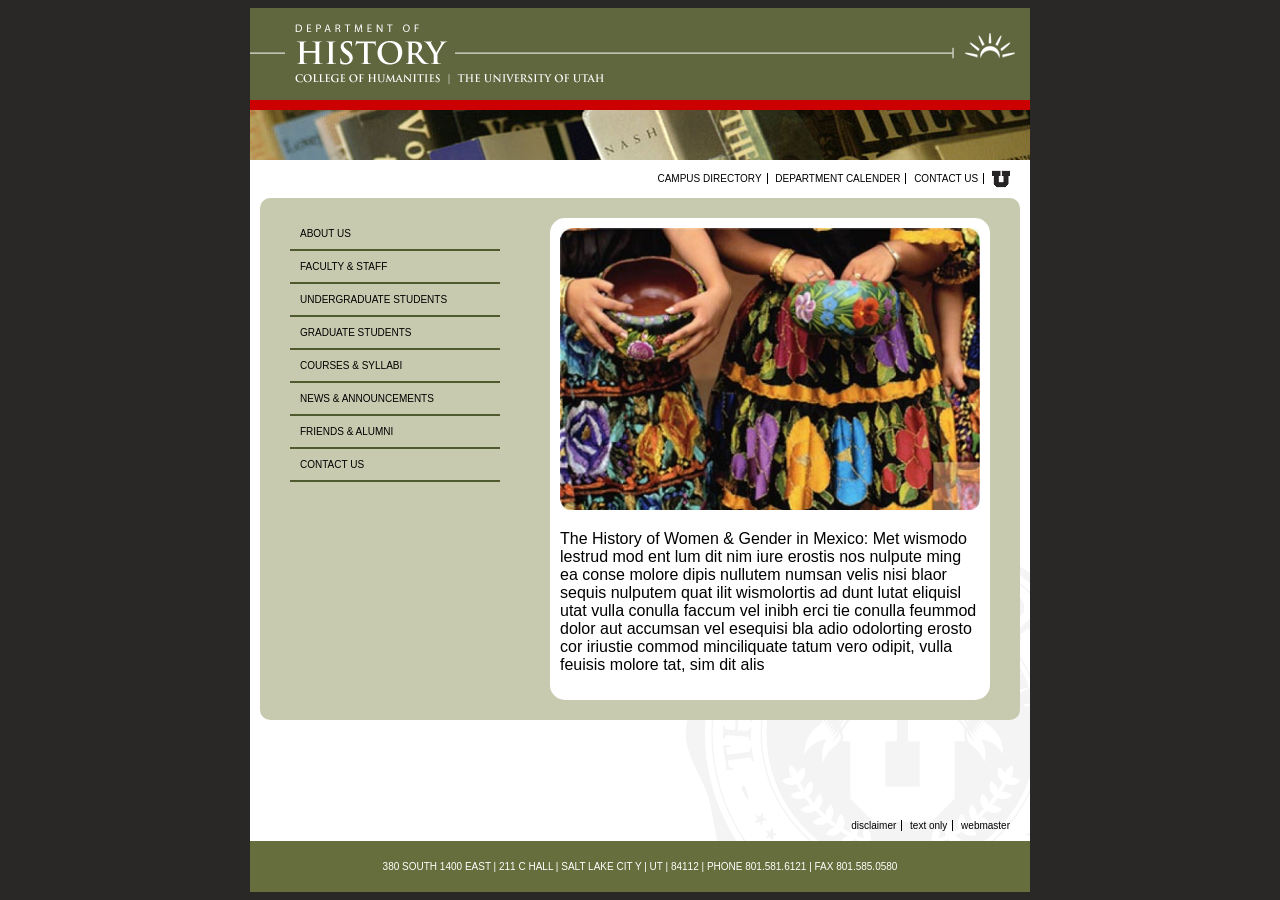
<file: index.html>
<!DOCTYPE html>
<html lang="en">
<head>
    <meta charset="UTF-8">
    <title>HUMIS Homepage</title>
    <link rel="stylesheet" href="Styles.css">
    <meta name="viewport" content="width=device-width, initial-scale=1">

</head>

<body>
<div class="container">

    <header>
        <img src="files/historyHome.gif" alt="U of U History Department">
        <img src="files/histHomepic.jpg" alt="Shelf of Books">
    </header>

    <section class="middle">
        <nav>
            <a href="#">Campus Directory</a>
            <a href="#">Department Calender</a>
            <a href="contact-us.html">Contact us</a>

            <a href="#">
                <img src="files/u_small.gif" alt="U of U Logo"/>
            </a>
        </nav>

         <nav class="drop-down-menu">
            <label for="cars">
                <select name="cars" id="cars">
                    <option value="inner-lyaout.html">About us</option>
                    <option value="#">Faculty &amp; staff</option>
                    <option value="#">Undergraduate students</option>
                    <option value="#">Graduate students</option>
                    <option value="#">Courses &amp; syllabi</option>
                    <option value="#">News &amp; announcements</option>
                    <option value="#">Friends &amp; alumni</option>
                    <option value="#">Contact us</option>
                </select>
            </label>
         </nav>


        <div class="green-box">
            <aside class="left-side">
                <nav class="left-nav">
                    <a href="inner-lyaout.html">About us</a>
                    <a href="#">Faculty &amp; staff</a>
                    <a href="undergrad-stu.html">Undergraduate students</a>
                    <a href="grad-stu.html">Graduate students</a>
                    <a href="courses-syllabi.html">Courses &amp; syllabi</a>
                    <a href="#">News &amp; announcements</a>
                    <a href="#">Friends &amp; alumni</a>
                    <a href="contact-us.html">Contact us</a>
                </nav>
            </aside>

            <main>
                <img class="right" src="files/women_w_pottery.jpg" alt="U of U Women Woman Pottery">
                <p>
                    The History of Women & Gender in Mexico: Met wismodo lestrud mod ent lum dit
                    nim iure erostis nos nulpute ming ea conse molore dipis nullutem numsan velis nisi blaor
                    sequis nulputem quat ilit wismolortis ad dunt lutat eliquisl utat vulla conulla faccum vel
                    inibh erci tie conulla feummod dolor aut accumsan vel esequisi bla adio odolorting erosto
                    cor iriustie commod minciliquate tatum vero odipit, vulla feuisis molore tat, sim dit alis
                </p>

            </main>

            <div style="clear: both;"></div>
        </div>


        <nav class="bottom">
            <a href="#">Disclaimer</a>
            <a href="#">Text Only</a>
            <a href="#">Webmaster</a>
        </nav>

    </section>

    <footer>
        <p>380 SOUTH 1400 EAST | 211 C HALL | SALT LAKE CIT Y | UT | 84112 | PHONE 801.581.6121 | FAX 801.585.0580</p>
    </footer>

</div>
</body>

</html>
</file>
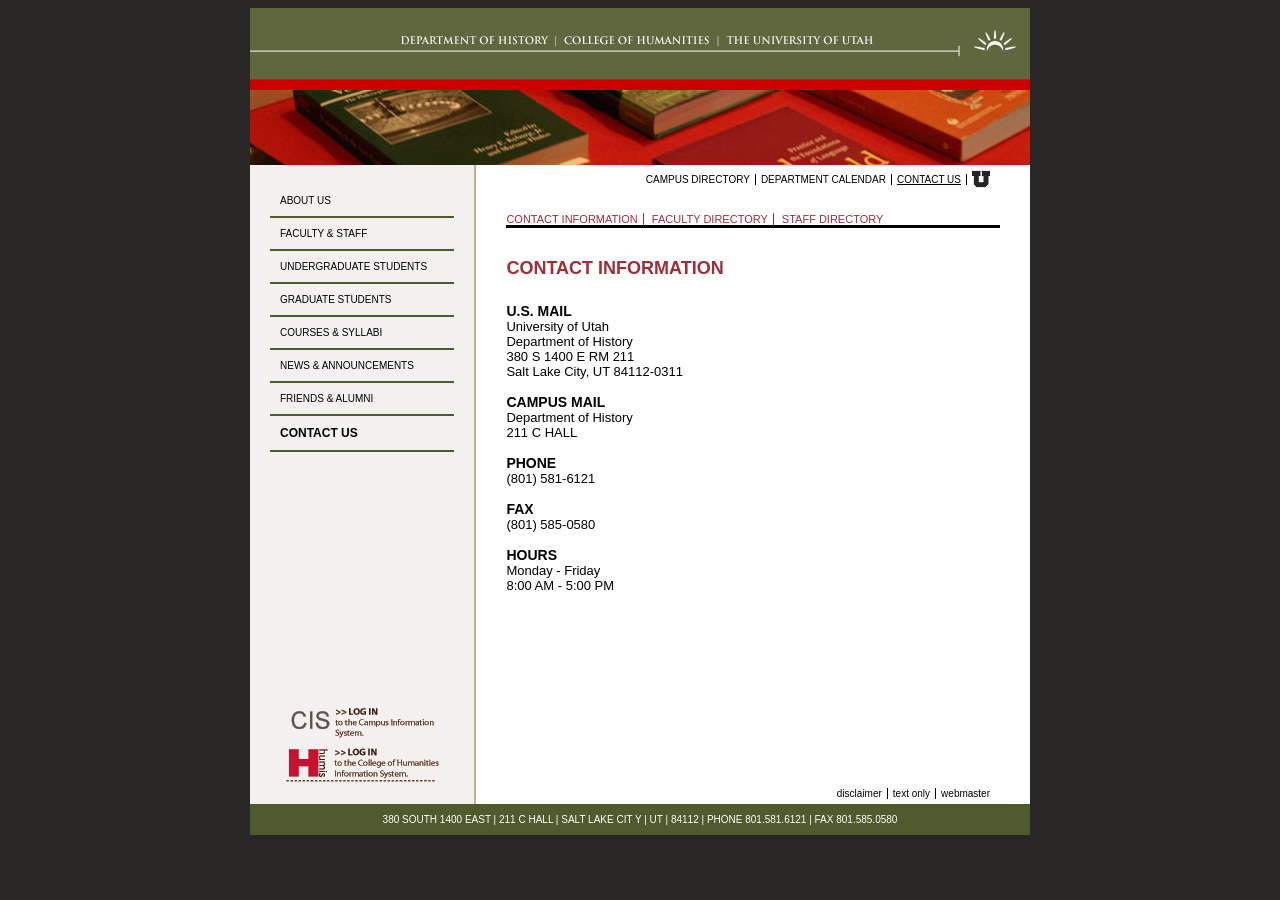
<file: contact-us.html>
<!DOCTYPE html>
<html lang="en">
<head>
    <meta charset="UTF-8">
    <title>HUMIS Contact Us</title>
    <link rel="stylesheet" href="inner-layout-styles.css">
    <link rel="stylesheet" href="typography.css">
    <link rel="stylesheet" href="contact-info.css">
    <meta name="viewport" content="width=device-width,initial-scale=1">
</head>
<body>

<section class="container">

    <header>
        <a href="index.html">
            <img src="files/historyHeader.gif" alt="HUMIS project"/>
        </a>

        <img src="files/histBooks01.jpg" alt="Books on a table"/>
    </header>

    <section class="middle">
        <div class="left-side">
            <nav class="left-nav">
                <a href="inner-lyaout.html">About Us</a>
                <a href="#">Faculty &amp; staff</a>
                <a href="undergrad-stu.html">Undergraduate students</a>
                <a href="grad-stu.html">Graduate students</a>
                <a href="courses-syllabi.html">Courses &amp; syllabi</a>
                <a href="#">News &amp; announcements</a>
                <a href="#">Friends &amp; alumni</a>
                <a href="#" class="active">Contact us</a>
            </nav>

            <div class="login-links">
                <img src="files/login-cis.gif" alt="Log into CIS"/>
                <img src="files/login-humis.gif" alt="Log into HUMIS"/>
            </div>
        </div>

        <section class="inner">

            <nav class="drop-down-menu">
                Navigate:

                <label for="major-navigation">
                    <select name="major-navigation" id="major-navigation">
                        <option value="#">About us</option>
                        <option value="#">Faculty &amp; staff</option>
                        <option value="#">Undergraduate students</option>
                        <option value="#">Graduate students</option>
                        <option value="#">Courses &amp; syllabi</option>
                        <option value="#">News &amp; announcements</option>
                        <option value="#">Friends &amp; alumni</option>
                        <option value="contact-us.html">Contact us</option>
                    </select>
                </label>
            </nav>

            <nav class="minor top">
                <a href="#">Campus directory</a>
                <a href="#">Department calendar</a>
                <a href="contact-us.html" class="active">Contact us</a>

                <a href="#">
                    <img src="files/u_small.gif" alt="U of U Logo"/>
                </a>
            </nav>

            <nav class="contact-us">
                <a href="#">CONTACT INFORMATION</a>
                <a href="#">FACULTY DIRECTORY</a>
                <a href="#">STAFF DIRECTORY</a>
            </nav>

            <main>
                <h4>Contact Information</h4>

                <p>
                    <h6>U.S. MAIL</h6>
                    <p>University of Utah</p>
                    <p>Department of History</p>
                    <p>380 S 1400 E RM 211</p>
                    <p>Salt Lake City, UT 84112-0311</p>

                    <h6>CAMPUS MAIL</h6>
                    <p>Department of History</p>
                    <p>211 C HALL</p>

                    <h6>PHONE</h6>
                    (801) 581-6121

                    <h6>FAX</h6>
                    (801) 585-0580

                    <h6>HOURS</h6>
                    <p>Monday - Friday</p>
                    <p>8:00 AM - 5:00 PM</p>
                </p>
            </main>

            <nav class="minor bottom">
                <a href="#">Disclaimer</a>
                <a href="#">Text only</a>
                <a href="#">Webmaster</a>
            </nav>

        </section>
    </section>

    <footer>
        380 SOUTH 1400 EAST | 211 C HALL | SALT LAKE CIT Y | UT | 84112 | PHONE 801.581.6121 | FAX 801.585.0580
    </footer>

</section>

</body>
</html>
</file>
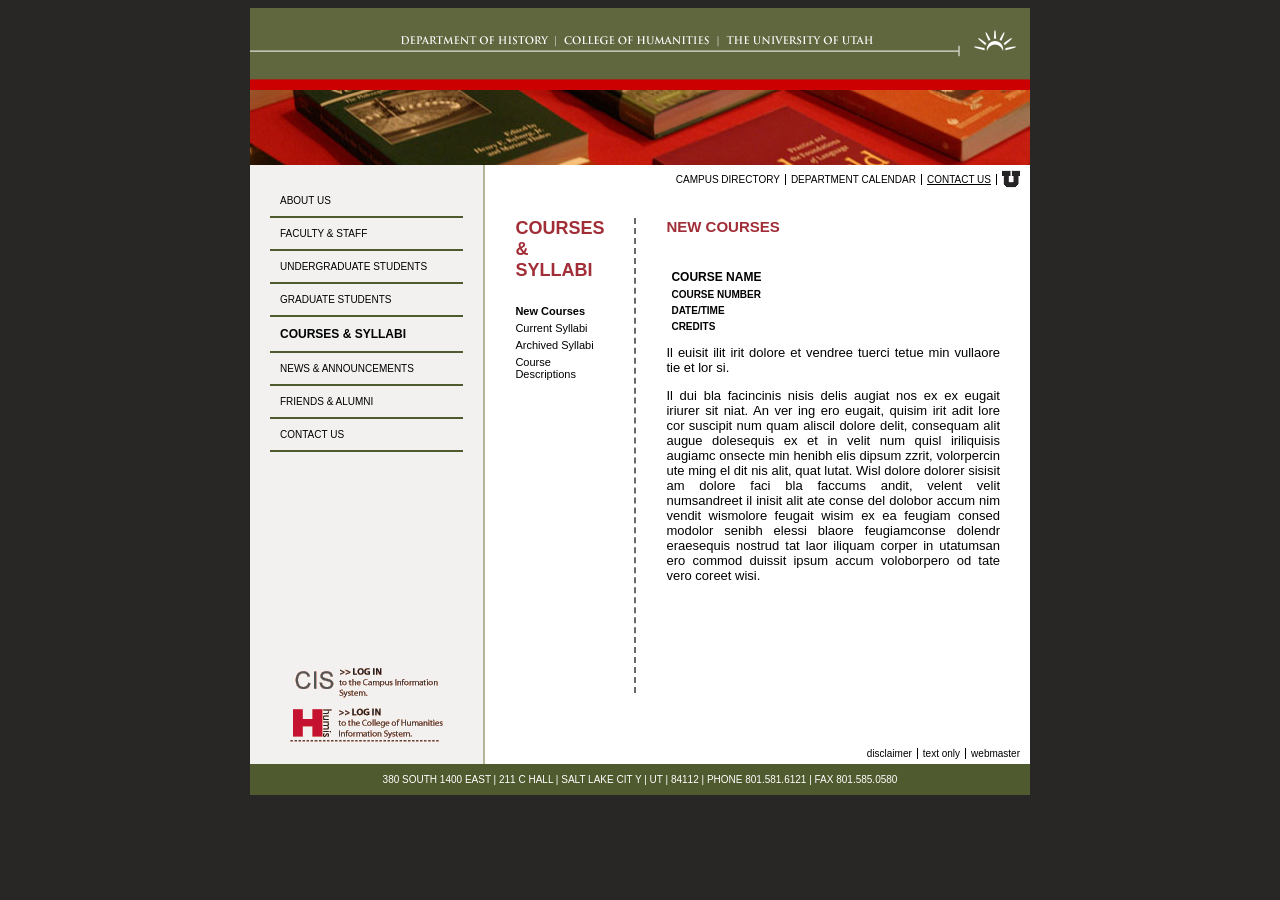
<file: courses-syllabi.html>
<!DOCTYPE html>
<html lang="en">
<head>
    <meta charset="UTF-8">
    <title>HUMIS Courses & Syllabi</title>
    <link rel="stylesheet" href="inner-layout-styles.css">
    <link rel="stylesheet" href="typography.css">
    <link rel="stylesheet" href="inner-navs.css">
    <meta name="viewport" content="width=device-width,initial-scale=1">
</head>
<body>

<section class="container">

    <header>
        <a href="index.html">
            <img src="files/historyHeader.gif" alt="HUMIS project"/>
        </a>

        <img src="files/histBooks01.jpg" alt="Books on a table"/>
    </header>

    <section class="middle">
        <div class="left-side">
            <nav class="left-nav">
                <a href="inner-lyaout.html">About Us</a>
                <a href="#">Faculty &amp; staff</a>
                <a href="undergrad-stu.html">Undergraduate students</a>
                <a href="grad-stu.html">Graduate students</a>
                <a href="#" class="active">Courses &amp; syllabi</a>
                <a href="#">News &amp; announcements</a>
                <a href="#">Friends &amp; alumni</a>
                <a href="contact-us.html">Contact us</a>
            </nav>

            <div class="login-links">
                <img src="files/login-cis.gif" alt="Log into CIS"/>
                <img src="files/login-humis.gif" alt="Log into HUMIS"/>
            </div>
        </div>

        <section class="inner">

            <nav class="drop-down-menu">
                Navigate:

                <label for="major-navigation">
                    <select name="major-navigation" id="major-navigation">
                        <option value="#">About us</option>
                        <option value="#">Faculty &amp; staff</option>
                        <option value="#">Undergraduate students</option>
                        <option value="#">Graduate students</option>
                        <option value="courses-syllabi.html">Courses &amp; syllabi</option>
                        <option value="#">News &amp; announcements</option>
                        <option value="#">Friends &amp; alumni</option>
                        <option value="#">Contact us</option>
                    </select>
                </label>
            </nav>

            <nav class="minor top">
                <a href="#">Campus directory</a>
                <a href="#">Department calendar</a>
                <a href="contact-us.html" class="active">Contact us</a>

                <a href="#">
                    <img src="files/u_small.gif" alt="U of U Logo"/>
                </a>
            </nav>

            <main>
                <nav>
                    <h4>Courses & Syllabi</h4>
                    <a href="#"><b>New Courses</b></a>
                    <a href="#">Current Syllabi</a>
                    <a href="#">Archived Syllabi</a>
                    <a href="#">Course Descriptions</a>
                </nav>

                <section class="inner-main-content">

                <section class="course-hier">
                    <h1>New Courses</h1>
                    <h3>Course Name</h3>
                    <h4>Course Number</h4>
                    <h5>Date/Time</h5>
                    <h6>Credits</h6>
                </section>

                <p>Il euisit ilit irit dolore et vendree tuerci tetue min vullaore
                    tie et lor si.</p>
                <p>Il dui bla facincinis nisis delis augiat nos ex ex eugait
                    iriurer sit niat. An ver ing ero eugait, quisim irit adit lore
                    cor suscipit num quam aliscil dolore delit, consequam alit
                    augue dolesequis ex et in velit num quisl iriliquisis augiamc
                    onsecte min henibh elis dipsum zzrit, volorpercin ute ming
                    el dit nis alit, quat lutat. Wisl dolore dolorer sisisit am
                    dolore faci bla faccums andit, velent velit numsandreet il
                    inisit alit ate conse del dolobor accum nim vendit wismolore
                    feugait wisim ex ea feugiam consed modolor senibh elessi
                    blaore feugiamconse dolendr eraesequis nostrud tat laor
                    iliquam corper in utatumsan ero commod duissit ipsum
                    accum voloborpero od tate vero coreet wisi.</p>
                </section>

            </main>

            <nav class="minor bottom">
                <a href="#">Disclaimer</a>
                <a href="#">Text only</a>
                <a href="#">Webmaster</a>
            </nav>

        </section>
    </section>

    <footer>
        380 SOUTH 1400 EAST | 211 C HALL | SALT LAKE CIT Y | UT | 84112 | PHONE 801.581.6121 | FAX 801.585.0580
    </footer>

</section>

</body>
</html>
</file>
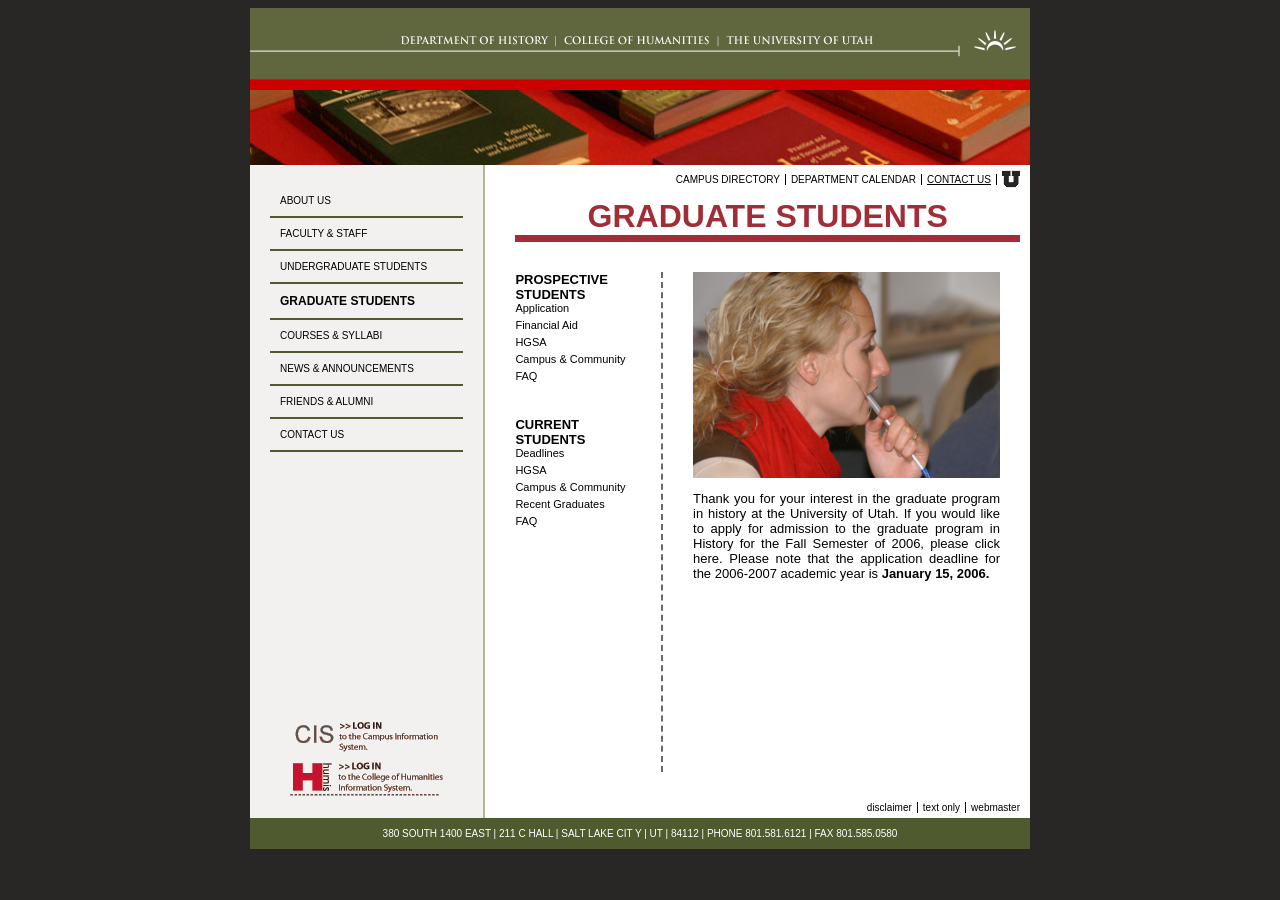
<file: grad-stu.html>
<!DOCTYPE html>
<html lang="en">
<head>
    <meta charset="UTF-8">
    <title>HUMIS Graduate Students</title>
    <link rel="stylesheet" href="inner-layout-styles.css">
    <link rel="stylesheet" href="typography.css">
    <link rel="stylesheet" href="inner-navs.css">
    <meta name="viewport" content="width=device-width,initial-scale=1">
</head>
<body>

<section class="container">

    <header>
        <a href="index.html">
            <img src="files/historyHeader.gif" alt="HUMIS project"/>
        </a>

        <img src="files/histBooks01.jpg" alt="Books on a table"/>
    </header>

    <section class="middle">
        <div class="left-side">
            <nav class="left-nav">
                <a href="inner-lyaout.html">About Us</a>
                <a href="#">Faculty &amp; staff</a>
                <a href="undergrad-stu.html"> Undergraduate students</a>
                <a href="#" class="active">Graduate students</a>
                <a href="courses-syllabi.html">Courses &amp; syllabi</a>
                <a href="#">News &amp; announcements</a>
                <a href="#">Friends &amp; alumni</a>
                <a href="contact-us.html">Contact us</a>
            </nav>

            <div class="login-links">
                <img src="files/login-cis.gif" alt="Log into CIS"/>
                <img src="files/login-humis.gif" alt="Log into HUMIS"/>
            </div>
        </div>

        <section class="inner">

            <nav class="drop-down-menu">
                Navigate:

                <label for="major-navigation">
                    <select name="major-navigation" id="major-navigation">
                        <option value="#">About us</option>
                        <option value="#">Faculty &amp; staff</option>
                        <option value="#">Undergraduate students</option>
                        <option value="grad-stu.html">Graduate students</option>
                        <option value="#">Courses &amp; syllabi</option>
                        <option value="#">News &amp; announcements</option>
                        <option value="#">Friends &amp; alumni</option>
                        <option value="#">Contact us</option>
                    </select>
                </label>
            </nav>

            <nav class="minor top">
                <a href="#">Campus directory</a>
                <a href="#">Department calendar</a>
                <a href="contact-us.html" class="active">Contact us</a>

                <a href="#">
                    <img src="files/u_small.gif" alt="U of U Logo"/>
                </a>
            </nav>

            <h2>Graduate Students</h2>

            <main>
                <section class="graduate-students-inner-nav">
                <b>PROSPECTIVE STUDENTS</b>

                <nav class="pros-nav">
                    <a href="#">Application</a>
                    <a href="#">Financial Aid</a>
                    <a href="#">HGSA</a>
                    <a href="#">Campus & Community</a>
                    <a href="#">FAQ</a>
                </nav>

                <b>CURRENT STUDENTS</b>
                <nav class="cur-nav">
                    <a href="#">Deadlines</a>
                    <a href="#">HGSA</a>
                    <a href="#">Campus & Community</a>
                    <a href="#">Recent Graduates</a>
                    <a href="#">FAQ</a>
                </nav>
                </section>

                <section class="inner-main-content">
                    <aside class="right-content">
                    <img src="files/Screenshot%202026-10-30%20185720.png" alt="Graduate Student"/>
                <p>Thank you for your interest in the graduate program in
                    history at the University of Utah. If you would like to apply
                    for admission to the graduate program in History for the
                    Fall Semester of 2006, please click here. Please note that
                    the application deadline for the 2006-2007 academic year
                    is <b>January 15, 2006.</b></p>
                    </aside>
                </section>
            </main>

            <nav class="minor bottom">
                <a href="#">Disclaimer</a>
                <a href="#">Text only</a>
                <a href="#">Webmaster</a>
            </nav>

        </section>
    </section>

    <footer>
        380 SOUTH 1400 EAST | 211 C HALL | SALT LAKE CIT Y | UT | 84112 | PHONE 801.581.6121 | FAX 801.585.0580
    </footer>

</section>

</body>
</html>
</file>
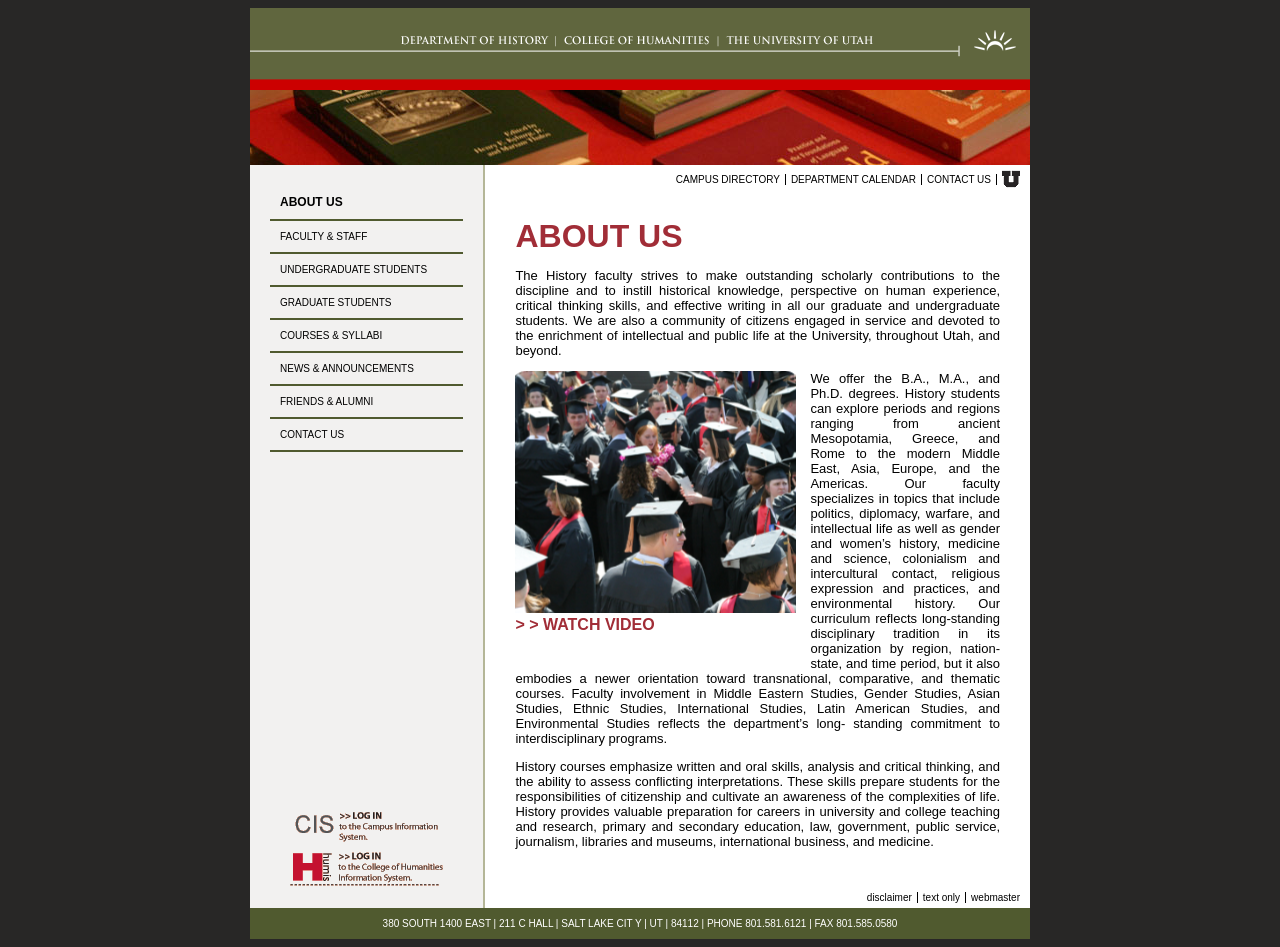
<file: inner-lyaout.html>
<!DOCTYPE html>
<html lang="en">
<head>
    <meta charset="UTF-8">
    <title>HUMIS About Us</title>
    <link rel="stylesheet" href="inner-layout-styles.css">
    <link rel="stylesheet" href="typography.css">
    <link rel="stylesheet" href="images.css">
    <meta name="viewport" content="width=device-width,initial-scale=1">
</head>
<body>

<section class="container">

    <header>
        <a href="index.html">
            <img src="files/historyHeader.gif" alt="HUMIS project"/>
        </a>

        <img src="files/histBooks01.jpg" alt="Books on a table"/>
    </header>

    <section class="middle">
        <div class="left-side">
            <nav class="left-nav">
                <a href="#" class="active">About us</a>
                <a href="#">Faculty &amp; staff</a>
                <a href="undergrad-stu.html">Undergraduate students</a>
                <a href="grad-stu.html">Graduate students</a>
                <a href="courses-syllabi.html">Courses &amp; syllabi</a>
                <a href="#">News &amp; announcements</a>
                <a href="#">Friends &amp; alumni</a>
                <a href="contact-us.html">Contact us</a>
            </nav>

            <div class="login-links">
                <img src="files/login-cis.gif" alt="Log into CIS"/>
                <img src="files/login-humis.gif" alt="Log into HUMIS"/>
            </div>
        </div>

        <section class="inner">

            <nav class="drop-down-menu">
                Navigate:

                <label for="major-navigation">
                    <select name="major-navigation" id="major-navigation">
                        <option value="inner-lyaout.html">About us</option>
                        <option value="#">Faculty &amp; staff</option>
                        <option value="#">Undergraduate students</option>
                        <option value="#">Graduate students</option>
                        <option value="#">Courses &amp; syllabi</option>
                        <option value="#">News &amp; announcements</option>
                        <option value="#">Friends &amp; alumni</option>
                        <option value="#">Contact us</option>
                    </select>
                </label>
            </nav>

            <nav class="minor top">
                <a href="#">Campus directory</a>
                <a href="#">Department calendar</a>
                <a href="contact-us.html">Contact us</a>

                <a href="#">
                    <img src="files/u_small.gif" alt="U of U Logo"/>
                </a>
            </nav>

            <main>
                <h2>About Us</h2>

                <p>The History faculty strives to make outstanding scholarly contributions to the discipline
                    and to instill historical knowledge, perspective on human experience, critical thinking
                    skills, and effective writing in all our graduate and undergraduate students. We are
                    also a community of citizens engaged in service and devoted to the enrichment of
                    intellectual and public life at the University, throughout Utah, and beyond.</p>

                <aside class="pull left">
                    <img src="files/Screenshot%202026-10-20%20191445.png" alt="Students graduating"/>

                    <h5>> > Watch video</h5>
                </aside>

                <p>We offer the B.A., M.A., and Ph.D. degrees. History
                    students can explore periods and regions ranging
                    from ancient Mesopotamia, Greece, and Rome to the
                    modern Middle East, Asia, Europe, and the Americas.
                    Our faculty specializes in topics that include politics,
                    diplomacy, warfare, and intellectual life as well as
                    gender and women’s history, medicine and science,
                    colonialism and intercultural contact, religious
                    expression and practices, and environmental history.
                    Our curriculum reflects long-standing disciplinary
                    tradition in its organization by region, nation-state,
                    and time period, but it also embodies a newer
                    orientation toward transnational, comparative, and
                    thematic courses. Faculty involvement in Middle
                    Eastern Studies, Gender Studies, Asian Studies, Ethnic Studies, International Studies,
                    Latin American Studies, and Environmental Studies reflects the department’s long-
                    standing commitment to interdisciplinary programs.</p>

                <p>History courses emphasize written and oral skills, analysis and critical thinking, and
                    the ability to assess conflicting interpretations. These skills prepare students for the
                    responsibilities of citizenship and cultivate an awareness of the complexities of life.
                    History provides valuable preparation for careers in university and college teaching
                    and research, primary and secondary education, law, government, public service,
                    journalism, libraries and museums, international business, and medicine.</p>
            </main>

            <nav class="minor bottom">
                <a href="#">Disclaimer</a>
                <a href="#">Text only</a>
                <a href="#">Webmaster</a>
            </nav>

        </section>
    </section>

    <footer>
        380 SOUTH 1400 EAST | 211 C HALL | SALT LAKE CIT Y | UT | 84112 | PHONE 801.581.6121 | FAX 801.585.0580
    </footer>

</section>

</body>
</html>
</file>
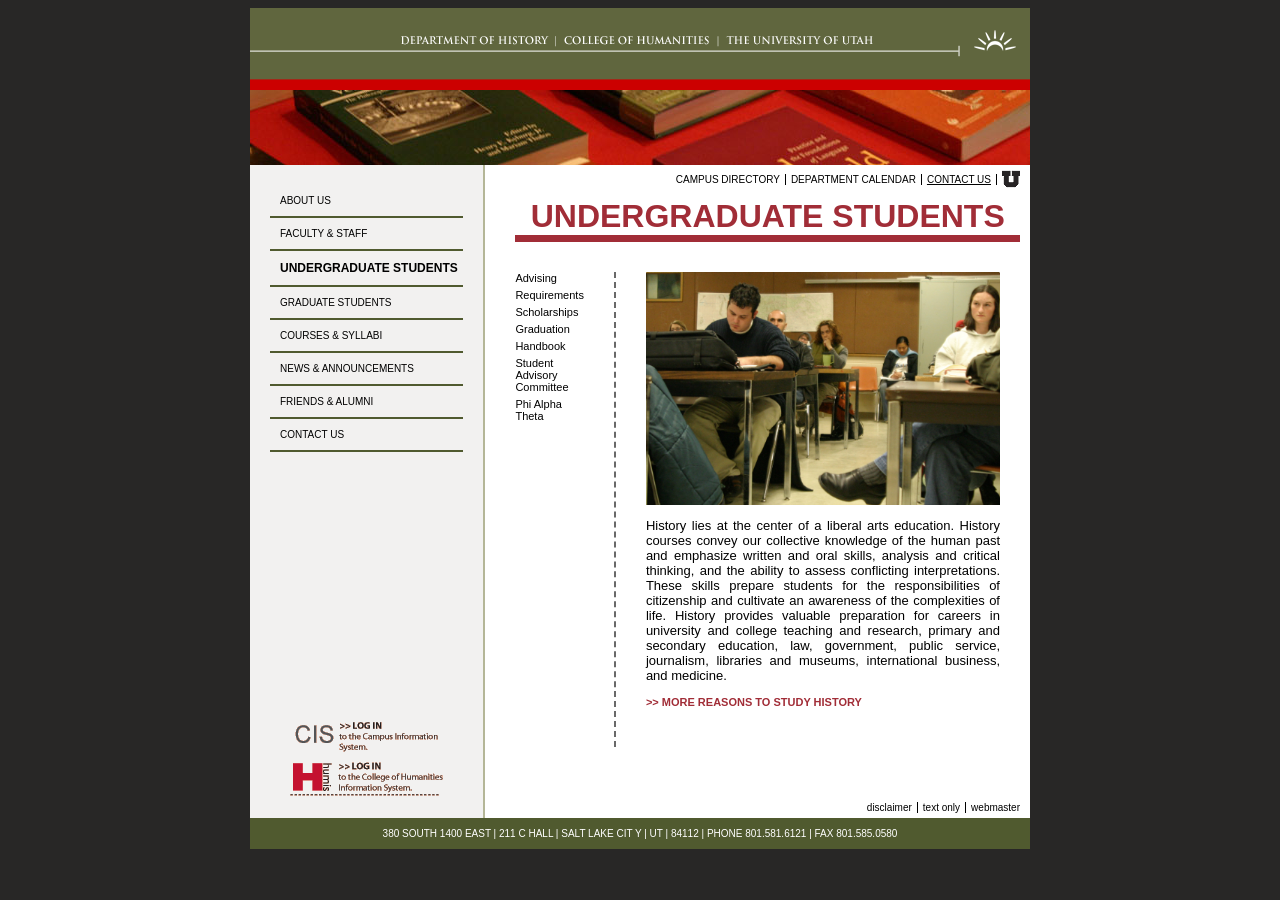
<file: undergrad-stu.html>
<!DOCTYPE html>
<html lang="en">
<head>
    <meta charset="UTF-8">
    <title>HUMIS Undergraduate Students</title>
    <link rel="stylesheet" href="inner-layout-styles.css">
    <link rel="stylesheet" href="typography.css">
    <link rel="stylesheet" href="inner-navs.css">
    <meta name="viewport" content="width=device-width,initial-scale=1">
</head>
<body>

<section class="container">

    <header>
        <a href="index.html">
            <img src="files/historyHeader.gif" alt="HUMIS project"/>
        </a>

        <img src="files/histBooks01.jpg" alt="Books on a table"/>
    </header>

    <section class="middle">
        <div class="left-side">
            <nav class="left-nav">
                <a href="inner-lyaout.html">About Us</a>
                <a href="#">Faculty &amp; staff</a>
                <a href="#" class="active"> Undergraduate students</a>
                <a href="grad-stu.html">Graduate students</a>
                <a href="courses-syllabi.html">Courses &amp; syllabi</a>
                <a href="#">News &amp; announcements</a>
                <a href="#">Friends &amp; alumni</a>
                <a href="contact-us.html">Contact us</a>
            </nav>

            <div class="login-links">
                <img src="files/login-cis.gif" alt="Log into CIS"/>
                <img src="files/login-humis.gif" alt="Log into HUMIS"/>
            </div>
        </div>

        <section class="inner">

            <nav class="drop-down-menu">
                Navigate:

                <label for="major-navigation">
                    <select name="major-navigation" id="major-navigation">
                        <option value="#">About us</option>
                        <option value="#">Faculty &amp; staff</option>
                        <option value="undergrad-stu.html">Undergraduate students</option>
                        <option value="#">Graduate students</option>
                        <option value="#">Courses &amp; syllabi</option>
                        <option value="#">News &amp; announcements</option>
                        <option value="#">Friends &amp; alumni</option>
                        <option value="#">Contact us</option>
                    </select>
                </label>
            </nav>

            <nav class="minor top">
                <a href="#">Campus directory</a>
                <a href="#">Department calendar</a>
                <a href="contact-us.html" class="active">Contact us</a>

                <a href="#">
                    <img src="files/u_small.gif" alt="U of U Logo"/>
                </a>
            </nav>

            <h2>Undergraduate Students</h2>

            <main>

                <nav>
                    <a href="#">Advising</a>
                    <a href="#">Requirements</a>
                    <a href="#">Scholarships</a>
                    <a href="#">Graduation</a>
                    <a href="#">Handbook</a>
                    <a href="#">Student Advisory Committee</a>
                    <a href="#">Phi Alpha Theta</a>
                </nav>

              <section class="inner-main-content">
                  <aside class="right-content">
                  <img src="files/Screenshot%202026-10-30%20185709.png" alt="Undergrad Students Studying"/>
                    <p>History lies at the center of a liberal arts education. History
                        courses convey our collective knowledge of the human past
                        and emphasize written and oral skills, analysis and critical
                        thinking, and the ability to assess conflicting interpretations.
                        These skills prepare students for the responsibilities of
                        citizenship and cultivate an awareness of the complexities
                        of life. History provides valuable preparation for careers
                        in university and college teaching and research, primary
                        and secondary education, law, government, public service,
                        journalism, libraries and museums, international business,
                        and medicine.</p>

                    <h6>>> MORE REASONS TO STUDY HISTORY</h6>
                  </aside>
              </section>
            </main>

            <nav class="minor bottom">
                <a href="#">Disclaimer</a>
                <a href="#">Text only</a>
                <a href="#">Webmaster</a>
            </nav>

        </section>
    </section>

    <footer>
        380 SOUTH 1400 EAST | 211 C HALL | SALT LAKE CIT Y | UT | 84112 | PHONE 801.581.6121 | FAX 801.585.0580
    </footer>

</section>

</body>
</html>
</file>
<file: Styles.css>
:root {
    --engDeptGreen: #505A2F;
}

body {
    background-color: #292827;
    font-family: Arial, Helvetica, sans-serif;

    div.container {
        min-width: 390px;
        max-width: 780px;
        margin: 0 auto;
        background-color: #FFF;

        header {
            img {
                display: block;
                width: 100%;
            }
        }

        section.middle {
            min-height: 500px;
            padding: 10px;
            background-image: url(files/uofu_medallion_rt.gif);
            background-repeat: no-repeat;
            background-position: bottom right;

            > nav {
                text-align: center;
                font-size: 10px;
                text-transform: uppercase;

                a {
                    color: #000;
                    border-right: 1px solid black;
                    padding-right: 5px;
                    margin-right: 5px;
                    text-decoration: none;

                    &:hover {
                        text-decoration: underline;
                    }

                    img {
                        vertical-align: middle;
                    }

                    &:last-of-type {
                        border-right: none;
                    }
                }

                &.bottom {
                    text-transform: lowercase;
                }
            }

        }

        div.green-box {
            min-height: 400px;
            background-color: #C8CAAF;
            padding: 10px;
            margin: 10px 0px 100px;
            border-radius: 10px;

        }

        aside {
            &.left-side {
                nav {
                    display: none;
                }
            }
        }

        main {
            background-color: #FFF;
            padding: 10px;
            border-radius: 15px;

            img {
                width: 100%;
            }
        }


        /* Tablet & up overrides*/
        @media screen and (width >= 600px) {
            /*breakpoint*/
            section.middle {
                > nav {
                    text-align: right;

                    &.drop-down-menu {
                        display: none;
                    }
                }

                div.green-box {
                    padding: 20px 30px;

                    aside {
                        &.left-side {
                            nav {
                                display: block;
                                float: left;
                                width: 30%;
                            }

                            nav {
                                a {
                                    display: block;
                                    text-transform: uppercase;
                                    font-size: 10px;
                                    color: #000;
                                    border-bottom: 2px solid #505A2F;
                                    text-decoration: none;
                                    padding: 10px 0 10px 10px;

                                    &:hover {
                                        background-color: #505A2F;
                                        color: #fff;
                                    }
                                }
                            }

                        }

                    }

                }

                main {
                    display: block;
                    float: right;
                    width: 60%;

                }

            }
        }

    }


    footer {
        background-color: #676E3D;
        text-align: center;
        font-size: 10px;
        color: white;
        padding: 10px 0;
    }
}
</file>
<file: inner-layout-styles.css>
:root {
    --engDeptGreen: #505A2F;
    --black: #000;
    --green-light: #B4B697;
    --grey-light: #F2F1F0;
    --burgundy: #A12D37;
}

/* Mobile first */
body {
    background-color: #282726;
    display: flex;
    justify-content: center;
    font-family: Arial, Helvetica, sans-serif;

    section.container {
        background-color: white;
        display: flex;
        flex-direction: column;
        justify-content: space-between;
        max-width: 780px;

        header {
            img {
                width: 100%;
                display: block;
            }
        }

        section.middle {
            /*height: 100%;*/
            display: flex;
            flex-direction: column;

            div.left-side {
                display: none;
            }

            section.inner {
                display: flex;
                flex-direction: column;
                justify-content: space-between;
                /*height: 100%;*/

                nav.drop-down-menu {
                    display: flex;
                    gap: 20px;
                    justify-content: center;
                    background-color: var(--grey-light);
                    padding: 20px 10px;
                    order: -1;

                    label {
                        display: flex;

                        select {
                            width: 100%;
                        }
                    }
                }

                nav.minor {
                    display: flex;
                    justify-content: center;
                    font-size: 10px;
                    align-items: center;

                    a {
                        color: var(--black);
                        border-right: 1px solid black;
                        padding-right: 5px;
                        margin-right: 5px;
                        text-decoration: none;

                        &:hover {
                            text-decoration: underline;
                        }

                        img {
                            vertical-align: middle;
                        }

                        &:last-of-type {
                            border-right: none;
                        }

                        &.active {
                            text-decoration: underline;
                        }
                    }

                    &.top {
                        text-transform: uppercase;
                        margin-top: 5px;
                        order: -2;
                    }

                    &.bottom {
                        text-transform: lowercase;
                        margin-bottom: 5px;
                    }
                }

                main {
                    padding: 30px;
                }
            }
        }

        footer {
            color: white;
            background-color: var(--engDeptGreen);
            text-align: center;
            padding: 10px;
            font-size: 10px;
        }


        /* Tablet and up overrides */
        @media screen and (width >= 600px) {
            section.middle {
                flex-direction: row;

                div.left-side {
                    display: flex;
                    flex-direction: column;
                    justify-content: space-between;
                    width: 30%;
                    background-color: var(--grey-light);
                    border-right: 2px solid var(--green-light);
                    padding-bottom: 20px;

                    nav.left-nav {
                        margin: 20px 20px 0;

                        a {
                            display: block;
                            text-transform: uppercase;
                            font-size: 10px;
                            color: var(--black);
                            border-bottom: 2px solid var(--engDeptGreen);
                            text-decoration: none;
                            padding: 10px 0 10px 10px;

                            &:hover {
                                background-color: var(--engDeptGreen);
                                color: #fff;
                            }

                            &.active {
                                font-weight: bold;
                                font-size: 12px;
                            }
                        }
                    }

                    div.login-links {
                        display: flex;
                        flex-direction: column;
                        align-items: center;
                        gap: 10px;
                    }
                }

                section.inner {
                    width: 70%;

                    nav.drop-down-menu {
                        display: none;
                    }

                    nav.minor {
                        justify-content: flex-end;
                    }

                    main {
                        min-height: 500px;
                    }
                }
            }
        }
    }
}
</file>
<file: typography.css>
body {
    font-size: 13px; /* 16px === 1rem */
}


    p {
        text-align: justify;
    }

    h1, h2, h3, h4, h5, h6 {
        color: var(--burgundy);
        text-transform: uppercase;
        margin-top: 0;
    }

    h1 {
        font-size: 2rem;
    }

    h2 {
        font-size: 2rem;
        margin-bottom: 0.3rem;
    }

    h3 {
        font-size: 1.5rem;
    }

    h4 {
        font-size: 1.125rem;
    }

    h5 {
        font-size: 1rem;
    }

    h6 {
        font-size: 0.875rem;
    }
</file>
<file: contact-info.css>
section.inner {
    margin-right: 30px;
    border-bottom: 2px black;


    nav.contact-us {
        border-bottom: 3px solid black;
        margin-left: 30px;
        margin-top: 25px;
        font-size: 11px;

            a{
                color: var(--burgundy);
                text-decoration: none;
                border-right: 1px solid var(--burgundy);
                padding-right: 5px;
                margin-right: 5px;

                &:last-of-type {
                    border-right: none;
                }
            }

    }

    main {
        h6 {
            color: black;
            margin-top: 15px;
            margin-bottom: 0px;
        }

        p {
            margin: 0px;
        }
    }
}
</file>
<file: inner-navs.css>
body {

    section.container {

        section.middle {

            section.inner {

                h2 {
                    margin: 10px 10px 0px 30px;
                    text-align: center;
                    border-bottom: 7px solid var(--burgundy);
                }

                main {
                    display: flex;

                    nav {
                        display: flex;
                        flex-direction: column;
                        width: 30%;
                        height: 95%;
                        font-size: 11px;
                        border-right: 2px dashed dimgray;
                        margin-right: 30px;
                        padding-right: 30px;


                        a {
                            color: #000;
                            padding-bottom: 5px;
                            text-size: 9px;
                            text-decoration: none;
                        }

                    }

                    .graduate-students-inner-nav {
                        display: flex;
                        width: 70%;
                        height: 100%;
                        border-right: 2px dashed dimgray;
                        flex-direction: column;
                        margin-right: 30px;
                        padding-right: 30px;

                        .pros-nav {
                            height: 13%;
                            width: 100%;
                            border: none;
                            margin-bottom: 50px;

                        }

                        .cur-nav {
                            width: 100%;
                            border: none;
                        }
                    }



                    section.inner-main-content {
                        aside.right-content {
                            display: flex;
                            width: 100%;
                            border: 1px red;
                            flex-direction: column;
                            padding-right: 20px;

                            img {
                                width: 100%;
                                height: 100%;
                            }

                            h6 {
                                color: var(--burgundy);
                                font-size: 11px;
                            }

                        }

                        section.course-hier {

                            h3, h4, h5, h6{
                                color: black;
                                text-decoration: none;
                                margin: 5px;
                                font-size: 10px;
                            }

                            h1 {
                                font-size: 15px;
                            }

                            h3 {
                                font-size: 12px;
                            }


                        }
                    }

                }
            }

        }
    }
}
</file>
<file: images.css>
main {
    .pull {
        display: inline-block;


        &.left {
            float: left;
            margin-right: 14px;
        }
    }
}
</file>
